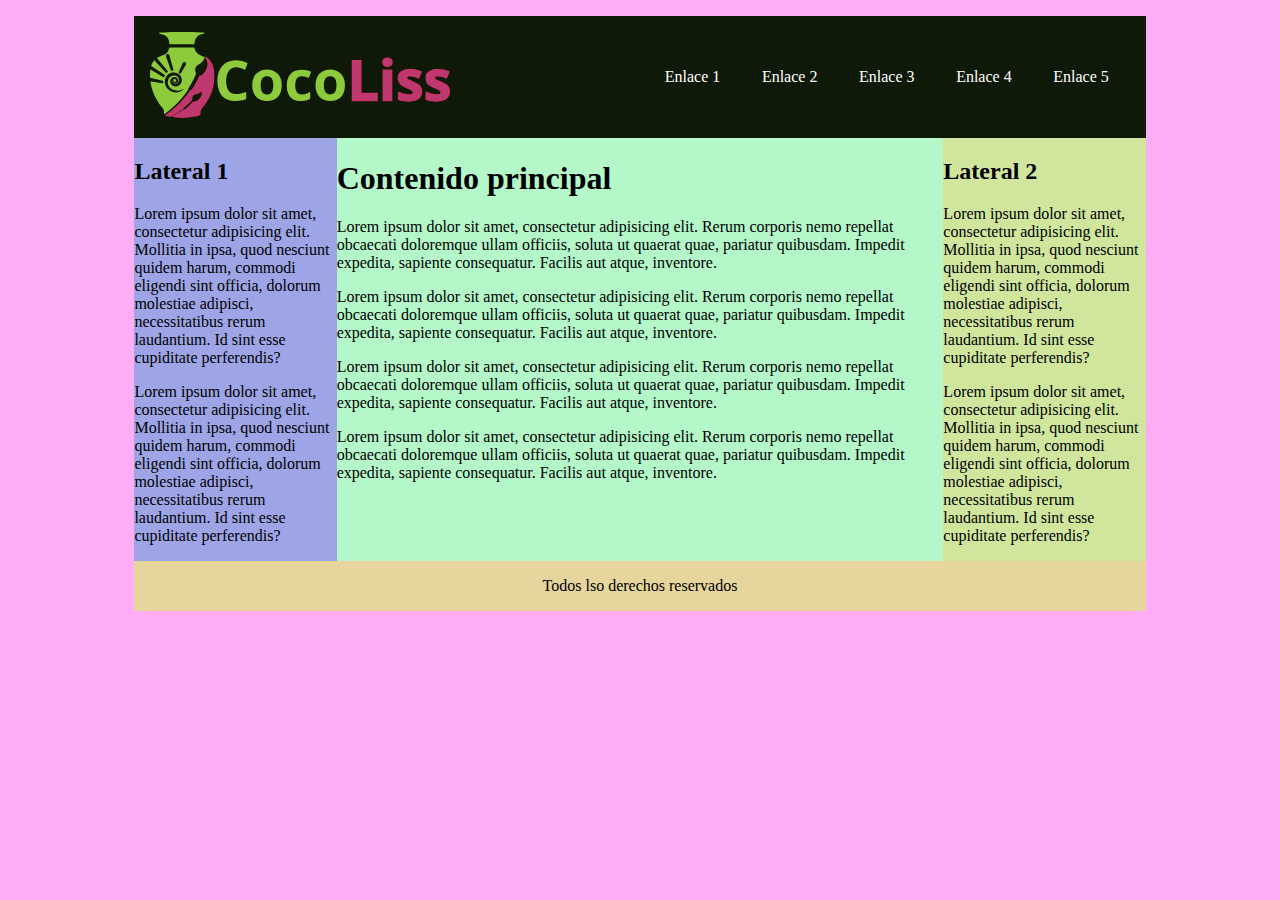
<file: felx-dis.html>
<!doctype html>
<html lang="es">
  <head>
    <!-- Required meta tags -->
    <meta charset="utf-8">
    <meta name="viewport" content="width=device-width, initial-scale=1, shrink-to-fit=no">
    <style>
        body{
            background: #ffadf6;
        }
        .contenedor{
            max-width: 80%;
            margin: 1rem auto;
            display: flex;
            flex-wrap: wrap;
        }
        header{
            background: #0e1908;
            padding:1rem;
            display: flex;
            justify-content: space-between;
            align-items: center;
            flex: 1 1 100%;
            order:0;
        }
        header a{
            flex:0 1 auto;
        }
        header a img{
            width: 100%;
        }
        header nav ul{
            list-style: none;
            padding: 0;
            margin: 0;
            display: flex;
            justify-content: space-around;
            
        }
        header nav ul li a{
            display: block;
            text-decoration: none;
            color:white;
            padding: 1rem;
            margin:1rem 0.3rem;
        }
        header nav ul li a:hover{
            background: #44584a
        }
        .contenido{
            background: #b4f7c9;
            flex: 3 1 0px;
            order: 2;
        }
        .lateral-1{
            background: #9da5e6;
            flex:1 1 0px;
            order: 1;
        }
        .lateral-2{
            background: #d0e69d;
            flex:1 1 0px;
            order:3;
        }
        footer{
            background: #e6d59d;
            text-align: center;
            flex: 1 1 100%;
            order:4;
        }
        @media (max-width:1050px){
            .contenedor{
                max-width: 90%;
            }
        }
        @media (max-width:950px){
            header{
                flex-direction: column;
            }
            header a{
                margin-bottom: 1rem;
            }
        }
        @media (max-width:700px){
            .lateral-1,.contenido,.lateral-2{
                flex:1 1 100%;
            }
        }
        @media (max-width:590px){
            header{
                align-items: stretch;
            }
            .contenedor{
                max-width: 100%;
                margin: 0;
            }
            .logo{
                align-self: center;
            }
            header nav ul{
                
                flex-direction: column;
                
                
            }
            header nav ul li a{
                margin: 0;
                text-align: center;
            }
        }

  </style>

  </head>
  <body>
  <div class="contenedor">
      <header>
          <a href="#" class="logo"><img src="images/logo.svg" alt=""></a>
          <nav>
              <ul>
                  <li><a href="#">Enlace 1</a></li>
                  <li><a href="#">Enlace 2</a></li>
                  <li><a href="#">Enlace 3</a></li>
                  <li><a href="#">Enlace 4</a></li>
                  <li><a href="#">Enlace 5</a></li> 
                  
              </ul>
          </nav>
      </header>
      <article class="contenido">
          <h1>Contenido principal</h1>
          <p>Lorem ipsum dolor sit amet, consectetur adipisicing elit. Rerum corporis nemo repellat obcaecati doloremque ullam officiis, soluta ut quaerat quae, pariatur quibusdam. Impedit expedita, sapiente consequatur. Facilis aut atque, inventore.</p>
          <p>Lorem ipsum dolor sit amet, consectetur adipisicing elit. Rerum corporis nemo repellat obcaecati doloremque ullam officiis, soluta ut quaerat quae, pariatur quibusdam. Impedit expedita, sapiente consequatur. Facilis aut atque, inventore.</p>
          <p>Lorem ipsum dolor sit amet, consectetur adipisicing elit. Rerum corporis nemo repellat obcaecati doloremque ullam officiis, soluta ut quaerat quae, pariatur quibusdam. Impedit expedita, sapiente consequatur. Facilis aut atque, inventore.</p>
          <p>Lorem ipsum dolor sit amet, consectetur adipisicing elit. Rerum corporis nemo repellat obcaecati doloremque ullam officiis, soluta ut quaerat quae, pariatur quibusdam. Impedit expedita, sapiente consequatur. Facilis aut atque, inventore.</p>
                    
      </article>
      <aside class="lateral-1">
          <h2>Lateral 1</h2>
          <p>Lorem ipsum dolor sit amet, consectetur adipisicing elit. Mollitia in ipsa, quod nesciunt quidem harum, commodi eligendi sint officia, dolorum molestiae adipisci, necessitatibus rerum laudantium. Id sint esse cupiditate perferendis?</p>
          <p>Lorem ipsum dolor sit amet, consectetur adipisicing elit. Mollitia in ipsa, quod nesciunt quidem harum, commodi eligendi sint officia, dolorum molestiae adipisci, necessitatibus rerum laudantium. Id sint esse cupiditate perferendis?</p>
      </aside>
      <aside class="lateral-2">
          <h2>Lateral 2</h2>
          <p>Lorem ipsum dolor sit amet, consectetur adipisicing elit. Mollitia in ipsa, quod nesciunt quidem harum, commodi eligendi sint officia, dolorum molestiae adipisci, necessitatibus rerum laudantium. Id sint esse cupiditate perferendis?</p>
          <p>Lorem ipsum dolor sit amet, consectetur adipisicing elit. Mollitia in ipsa, quod nesciunt quidem harum, commodi eligendi sint officia, dolorum molestiae adipisci, necessitatibus rerum laudantium. Id sint esse cupiditate perferendis?</p>
      </aside>
      <footer>
          <p>Todos lso derechos reservados</p>
      </footer>
  </div>

  </body>
</html>
</file>
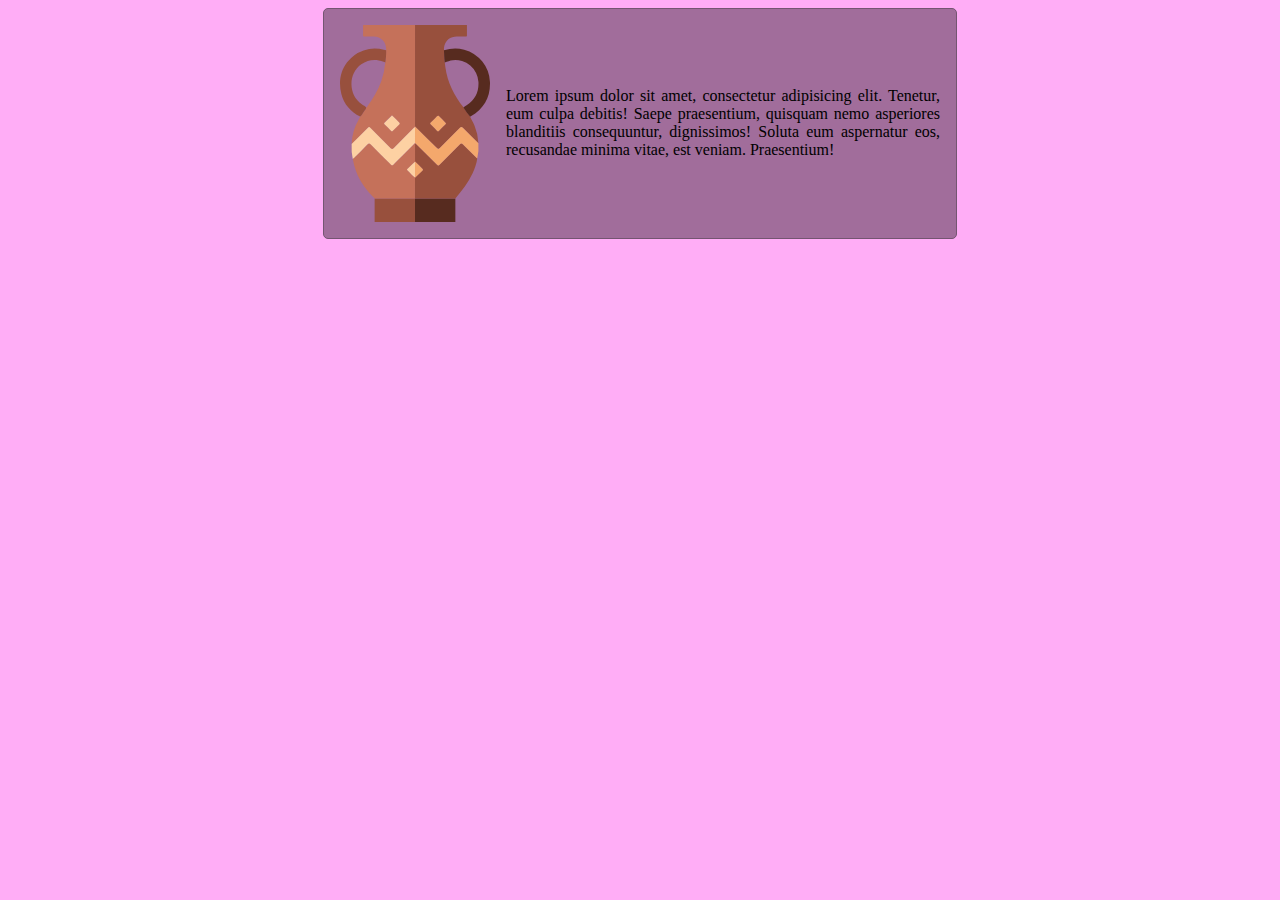
<file: flex-bio.html>
<!doctype html>
<html lang="es">
  <head>
    <!-- Required meta tags -->
    <meta charset="utf-8">
    <meta name="viewport" content="width=device-width, initial-scale=1, shrink-to-fit=no">
    <style>
        body{
            background: #ffadf6;
        }
        section{
            max-width: 600px;
            padding: 1rem;
            margin: 0 auto;
            border: 1px solid #745571;
            border-radius: 5px;
            background: rgba(0, 0, 0, 0.37);
            display: flex;
            align-items: center;
        }
        img{
            margin-right: 1rem;
            max-width: 150px;

        }
        p{
            margin: 0;
            text-align: justify;
        }
        @media(max-width:400px){
            section{
                flex-direction: column;
            }
            img{
                flex: 0 1 100px;
                margin-right: 0;
                margin-bottom: 1rem;
            }
        }

  </style>

  </head>
  <body>
  <section>
      <img src="images/vasija.svg" alt="">
      <p>Lorem ipsum dolor sit amet, consectetur adipisicing elit. Tenetur, eum culpa debitis! Saepe praesentium, quisquam nemo asperiores blanditiis consequuntur, dignissimos! Soluta eum aspernatur eos, recusandae minima vitae, est veniam. Praesentium!</p>
  </section>

  </body>
</html>
</file>
